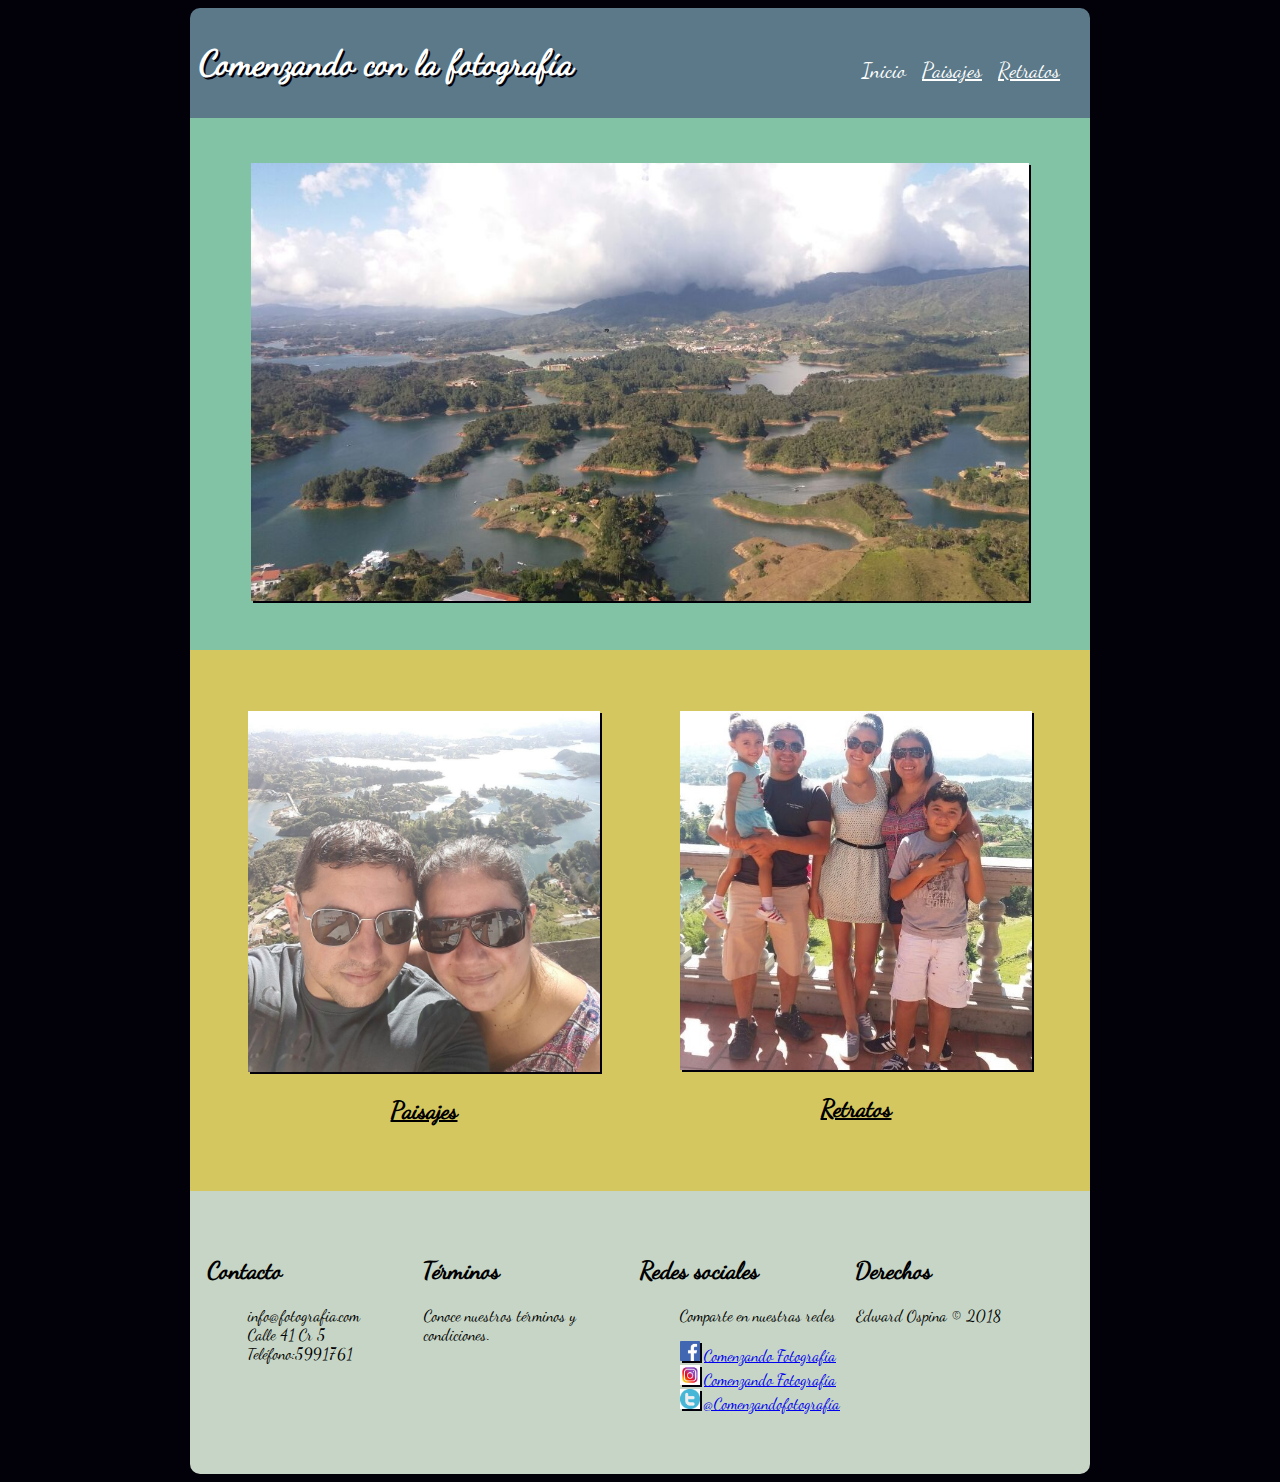
<file: index.html>
<!DOCTYPE html>
<html>
<head>
    <meta charset="utf-8">
    <meta name="viewport" content="width=device-width, user-scalable=no">
    <meta name="author" content="Edward Ospina">
    <meta name="keywords" content="Fotografia,Paisajes,Retratos">
    <meta name="description" content="Evaluacion final CSS y Diseño Web Responsive">
    <link rel="stylesheet" href="css/estilos.css">
    <title>Comenzando con la Fotografía</title>
</head>
<body>
    <div id="contenido">
        <header>
            <h1>Comenzando con la fotografía</h1>
            <nav>
                <ul>
                    <li class="active"><a href="#">Inicio</a></li>
                    <li><a href="paisajes.html">Paisajes</a></li>
                    <li><a href="retratos.html">Retratos</a></li>
                </ul>
            </nav>
        </header>
        <main>
            <section id="index_principal">
                <img src="img/img_centro.jpg" alt="Principal" title="Principal">
            </section>
            <section id="index_secundaria">
                <div>
                    <a href="paisajes.html">
                        <figure>
                            <img id="index_paisaje" src="img/img_izquierda.jpg" alt="Paisajes" title="Paisajes">
                            <figcaption>
                                <h2>Paisajes</h2></figcaption>
                        </figure>
                    </a>
                </div>
                <div>
                    <a href="retratos.html">
                        <figure>
                            <img id="index_retrato" src="img/img_derecha.jpg" alt="Retratos" title="Retratos">
                            <figcaption>
                                <h2>Retratos</h2></figcaption>
                        </figure>
                    </a>
                </div>
            </section>
        </main>
        <footer>
            <div>
                <h2>Contacto</h2>
                <ul>
                  <li>info@fotografia.com</li>
                  <li>Calle 41 Cr 5</li>
                  <li>Teléfono:5991761</li>
                </ul>
            </div>
            <div>
                <h2>Términos</h2>
                <p>Conoce nuestros términos y condiciones.</p>
            </div>
            <div>
                <h2>Redes sociales</h2>
                <ul>
							  <p>Comparte en nuestras redes</p>
                <li><img src="img/logo_facebook.png" alt="Facebook" title="Facebook"> <a href="https://www.facebook.com/" target="_blank"> Comenzando Fotografía</a></li>
								<li><img src="img/logo_instagram.jpg" alt="instagram" title="instagram"> <a href="https://instagram.com/" target="_blank">Comenzando Fotografía</a></li>
                <li><img src="img/logo_twitter.png" alt="twitter" title="twitter"> <a href="https://twitter.com/" target="_blank">@Comenzandofotografía</a></li>
                </ul>
            </div>
            <div>
                <h2>Derechos</h2>
                <p>Edward Ospina © 2018</p>
            </div>
        </footer>
    </div>
</body>
</html>
</file>
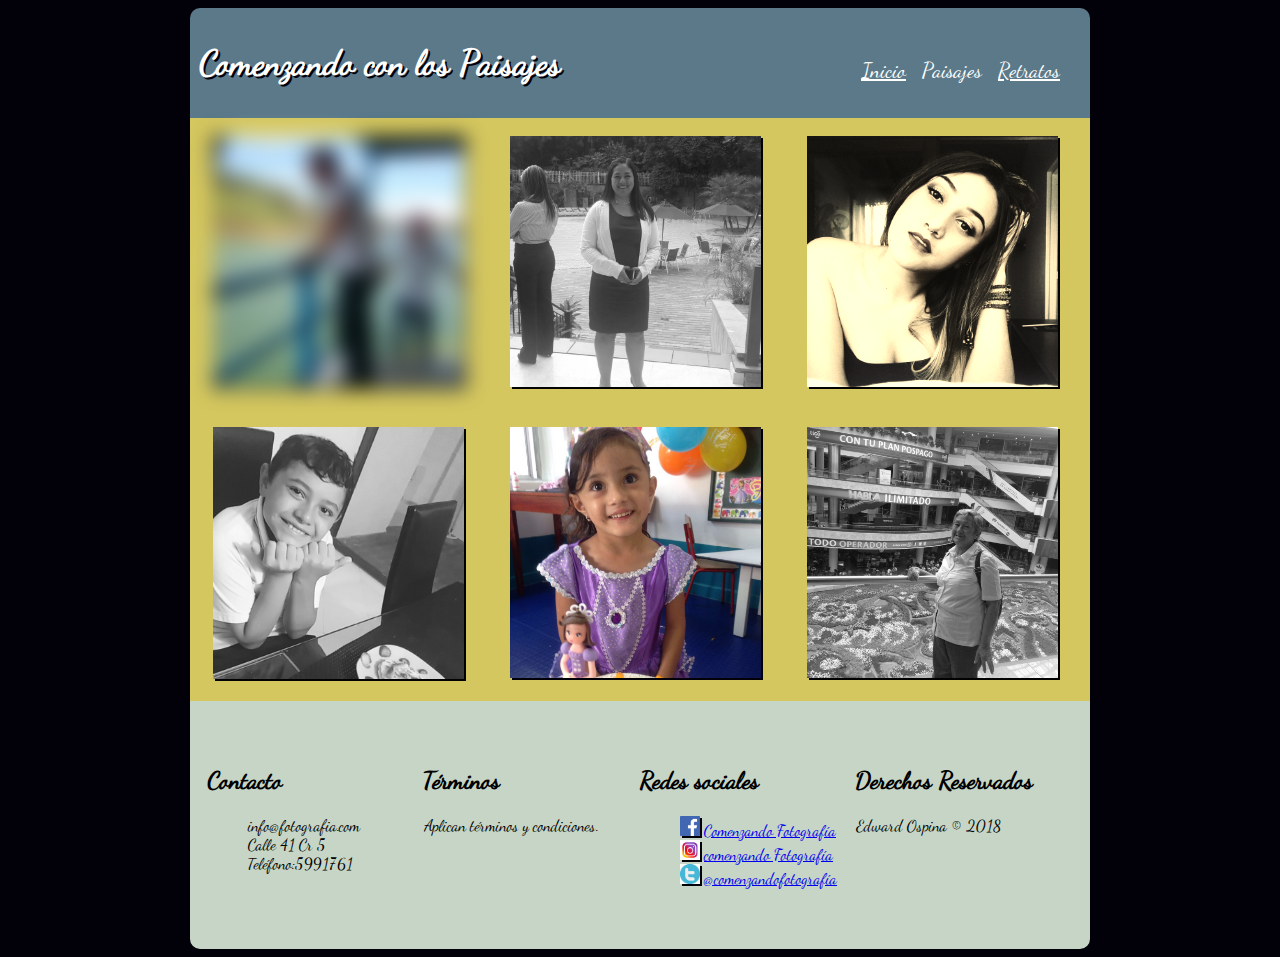
<file: paisajes.html>
<!DOCTYPE html>
<html>
<head>
    <meta charset="utf-8">
    <meta name="viewport" content="width=device-width, user-scalable=no">
    <meta name="author" content="Edward Ospina">
    <meta name="keywords" content="Fotografia,Paisajes,Retratos">
    <meta name="description" content="Evaluacion final CSS y Diseño Web Responsive">
    <link rel="stylesheet" href="css/estilos.css">
    <title>Paisajes</title>
</head>
<body>
    <div id="contenido">
        <header>
            <h1>Comenzando con los Paisajes</h1>
            <nav>
                <ul>
                    <li><a href="index.html">Inicio</a></li>
                    <li class="active"><a href="#">Paisajes</a></li>
                    <li><a href="retratos.html">Retratos</a></li>
                </ul>
            </nav>
        </header>
        <main class="galeria">
            <div>
                <img src="img/paisajes/paisaje_01.jpg" alt="familia1" title="ospina">
            </div>
            <div>
                <img src="img/paisajes/paisaje_02.jpg" alt="familia2" title="connie">
            </div>
            <div>
                <img src="img/paisajes/paisaje_03.jpg" alt="familia3" title="alejita">
            </div>
            <div>
                <img src="img/paisajes/paisaje_04.jpg" alt="familia4" title="juan angel">
            </div>
            <div>
                <img src="img/paisajes/paisaje_05.jpg" alt="familia5" title="luciana">
            </div>
            <div>
                <img src="img/paisajes/paisaje_06.jpg" alt="familia6" title="viejita">
            </div>
        </main>
        <footer>
            <div>
                <h2>Contacto</h2>
                <ul>
                  <li>info@fotografia.com</li>
                  <li>Calle 41 Cr 5</li>
                  <li>Teléfono:5991761</li>
                </ul>
            </div>
            <div>
                <h2>Términos</h2>
                <p>Aplican términos y condiciones.</p>
            </div>
            <div>
                <h2>Redes sociales</h2>
                <ul>
                  <li><img src="img/logo_facebook.png" alt="Facebook" title="Facebook"> <a href="https://www.facebook.com/" target="_blank"> Comenzando Fotografía</a></li>
                  <li><img src="img/logo_instagram.jpg" alt="instagram" title="instagram"> <a href="https://instagram.com/" target="_blank">comenzando Fotografía</a></li>
                  <li><img src="img/logo_twitter.png" alt="twitter" title="twitter"> <a href="https://twitter.com/" target="_blank">@comenzandofotografía</a></li>
                </ul>
            </div>
            <div>
                <h2>Derechos Reservados</h2>
                <p>Edward Ospina © 2018</p>
            </div>
        </footer>
    </div>
</body>
</html>
</file>
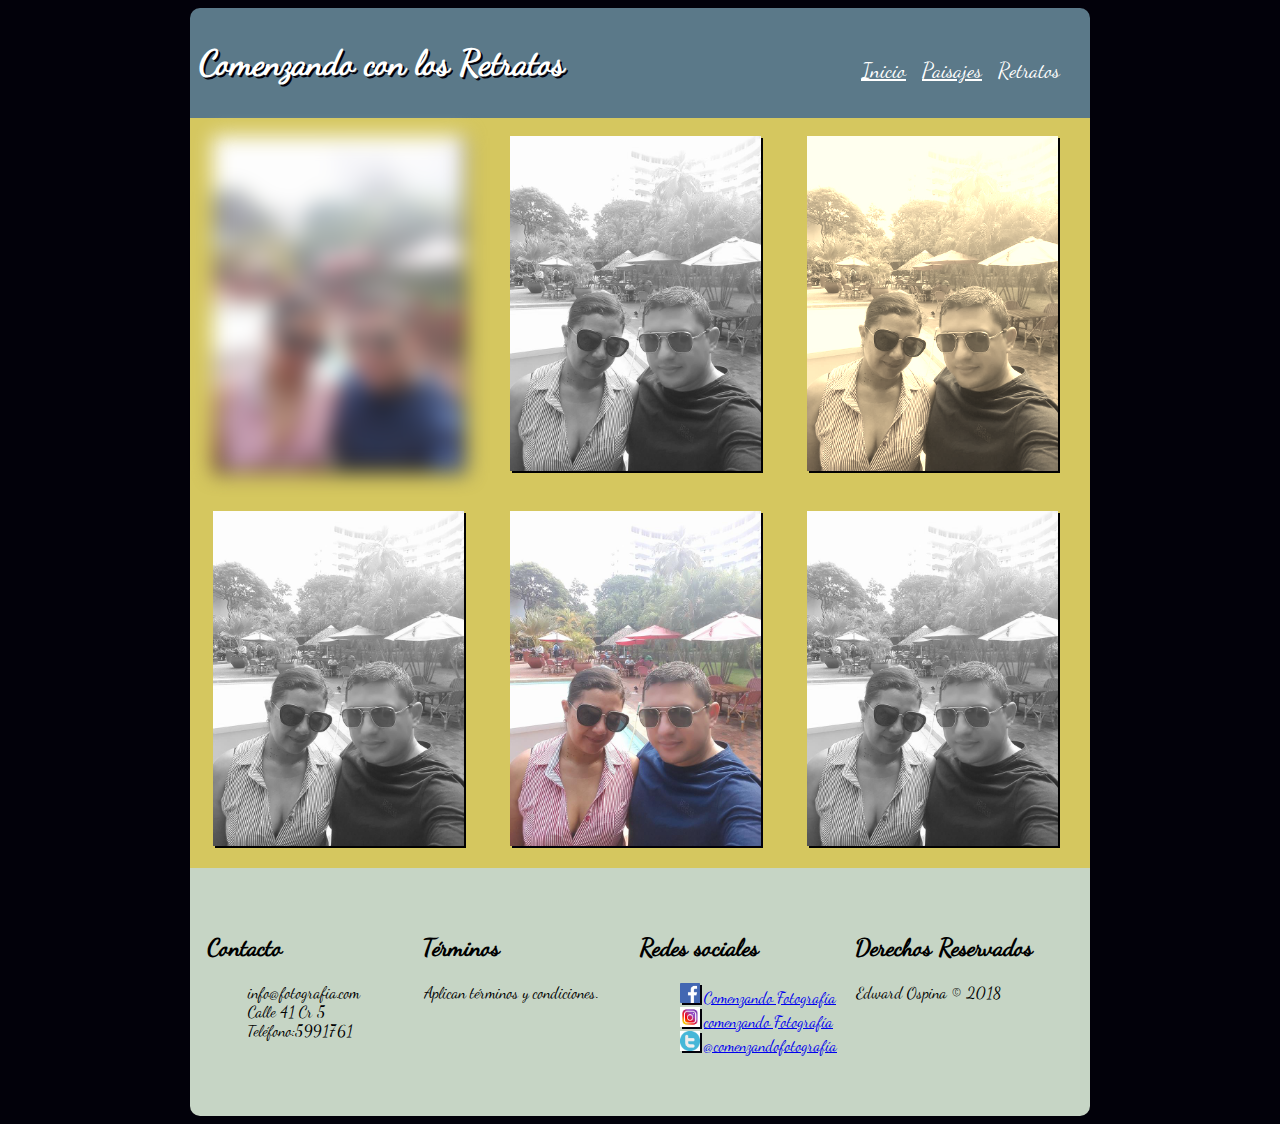
<file: retratos.html>
<!DOCTYPE html>
<html>
<head>
    <meta charset="utf-8">
    <meta name="viewport" content="width=device-width, user-scalable=no">
    <meta name="author" content="Spyros Capetanopulos Demarco">
    <meta name="keywords" content="Fotografia,Paisajes,Retratos">
    <meta name="description" content="Evaluacion final CSS y Diseño Web Responsive">
    <link rel="stylesheet" href="css/estilos.css">
    <title>Restratos</title>
</head>
<body>
    <div id="contenido">
        <header>
            <h1>Comenzando con los Retratos</h1>
            <nav>
                <ul>
                    <li><a href="index.html">Inicio</a></li>
                    <li><a href="paisajes.html">Paisajes</a></li>
                    <li class="active"><a href="#">Retratos</a></li>
                </ul>
            </nav>
        </header>
        <main class="galeria">
            <div>
                <img src="img/retratos/retrato_01.jpg" alt="juntos x siempre" title="juntos x siempre">
            </div>
            <div>
                <img src="img/retratos/retrato_01.jpg" alt="juntos x siempre" title="juntos x siempre">
            </div>
            <div>
                <img src="img/retratos/retrato_01.jpg" alt="juntos x siempre" title="juntos x siempre">
            </div>
            <div>
                <img src="img/retratos/retrato_01.jpg" alt="juntos x siempre" title="juntos x siempre">
            </div>
            <div>
                <img src="img/retratos/retrato_01.jpg" alt="juntos x siempre" title="juntos x siempre">
            </div>
            <div>
                <img src="img/retratos/retrato_01.jpg" alt="juntos x siempre" title="juntos x siempre">
            </div>
        </main>
        <footer>
            <div>
                <h2>Contacto</h2>
                <ul>
                  <li>info@fotografia.com</li>
                  <li>Calle 41 Cr 5</li>
                  <li>Teléfono:5991761</li>
                </ul>
            </div>
            <div>
                <h2>Términos</h2>
                <p>Aplican términos y condiciones.</p>
            </div>
            <div>
                <h2>Redes sociales</h2>
                <ul>
                  <li><img src="img/logo_facebook.png" alt="Facebook" title="Facebook"> <a href="https://www.facebook.com/" target="_blank"> Comenzando Fotografía</a></li>
                  <li><img src="img/logo_instagram.jpg" alt="instagram" title="instagram"> <a href="https://instagram.com/" target="_blank">comenzando Fotografía</a></li>
                  <li><img src="img/logo_twitter.png" alt="twitter" title="twitter"> <a href="https://twitter.com/" target="_blank">@comenzandofotografía</a></li>
                </ul>
            </div>
            <div>
                <h2>Derechos Reservados</h2>
                <p>Edward Ospina © 2018</p>
            </div>
        </footer>
</body>
</html>
</file>
<file: css/estilos.css>
@font-face {
    font-family: 'DancingScript';
    src: url(../fuentes/DancingScript-Regular.otf);
}
body {
    font-family: 'DancingScript';
    background-color: #02010a
}
#contenido {
    margin: 0 auto;
    max-width: 900px;
    display: flex;
    flex-flow: row wrap;
}
#contenido header, #contenido main, #contenido footer {
    width: 100%;
}
img {
    box-shadow: 2px 2px 0 #02010a;
}
header {
    background-color: #5b7989;
    color: white;
    border-radius: 10px 10px 0 0;
    padding: 10px 10px;
    display: flex;
    flex-flow: row wrap;
    animation: slidein 2s;
}

header h1 {
    text-shadow: 2px 2px 0 #02010a;
    font-size: 2.2em;
}

header nav {
    font-size: 1.3em;
    margin-top: 40px;
}

header a {
    color: white;
}

header nav ul {
    list-style: none;
    margin: 0 auto;
    width: 100%;
}

header nav li {
    display: inline;
    margin: 5px;
}

header nav .active a, header nav a:visited {
    text-decoration: none;
}

#index_principal {
    background-color: #82c3a6;
    text-align: center;
    padding: 5% 2%;
}

#index_principal img {
    width: 90%;
    margin: 0 auto;
}

#index_secundaria {
    display: flex;
    flex-flow: row wrap;
    background-color: #d5c75f;
    border: 1px;
    padding: 5% 2%;
}

#index_secundaria div {
    text-align: center;
}

#index_secundaria div img {
    width: 100%;
    margin: 0 auto;
}

#index_secundaria a {
    color: black;
}

#index_paisaje {
    transition-property: transform, box-shadow;
    transition-duration: 1s, 1s;
}

#index_paisaje:hover {
    transform: rotateZ(10deg);
    box-shadow: 2px 2px 2px #82c3a6;
}

#index_retrato {
    transition-property: transform, box-shadow;
    transition-duration: 1s, 1s;
}

#index_retrato:hover {
    transform: translateX(20px) translateY(-5px);
    box-shadow: 2px 2px 2px #82c3a6;
}

.galeria {
	  background-color: #d5c75f;
    display: flex;
    flex-flow: row wrap;
    text-align: center;
}

.galeria div {
    padding: 2% 1%;
}

.galeria div img {
    width: 90%;
    margin: 0 auto;
}

.galeria div:first-child img {
    -webkit-filter: blur(10px);
    filter: blur(10px);
}

.galeria div:nth-child(even) img {
    -webkit-filter: grayscale(100%);
    filter: grayscale(100%);
}

.galeria div:nth-child(3) img {
    -webkit-filter: sepia(90%);
    filter: sepia(90%);
}

footer {
    display: flex;
    flex-flow: row wrap;
    padding: 5% 2%;
    border-radius: 0 0 10px 10px;
    background-color: #C6d5c5;
}

footer div {
    margin: 0 auto;
}
footer ul {
    list-style: none;

}
footer img {
    height: 20px;
    width: 20px;
}
@-webkit-keyframes slidein {
    0% {
        margin-top: 150%;
    }
    60% {
        margin-top: -5%;
    }
    100% {
        margin-top: 0%;
    }
}

@media all and (min-width: 900px) {
    #contenido {
        width: 900px;
    }
    header h1 {
        width: 70%;
    }
    header nav {
        width: 30%;
    }
    #index_secundaria div {
        width: 50%;
    }
    .galeria div {
        width: 31%;
    }
    footer div {
        width: 25%;
    }
}

@media (max-width: 900px) {
    #contenido {
        width: 100%;
    }
    header {
        text-align: center;
    }
    header h1 {
        width: 100%;
        margin: 0 auto;
    }
    header nav {
        width: 100%;
        margin: 0 auto;
    }
    #index_secundaria div {
        width: 100%;
    }
    .galeria div {
        width: 100%;
    }
    footer div {
        width: 90%;
    }
}
</file>
